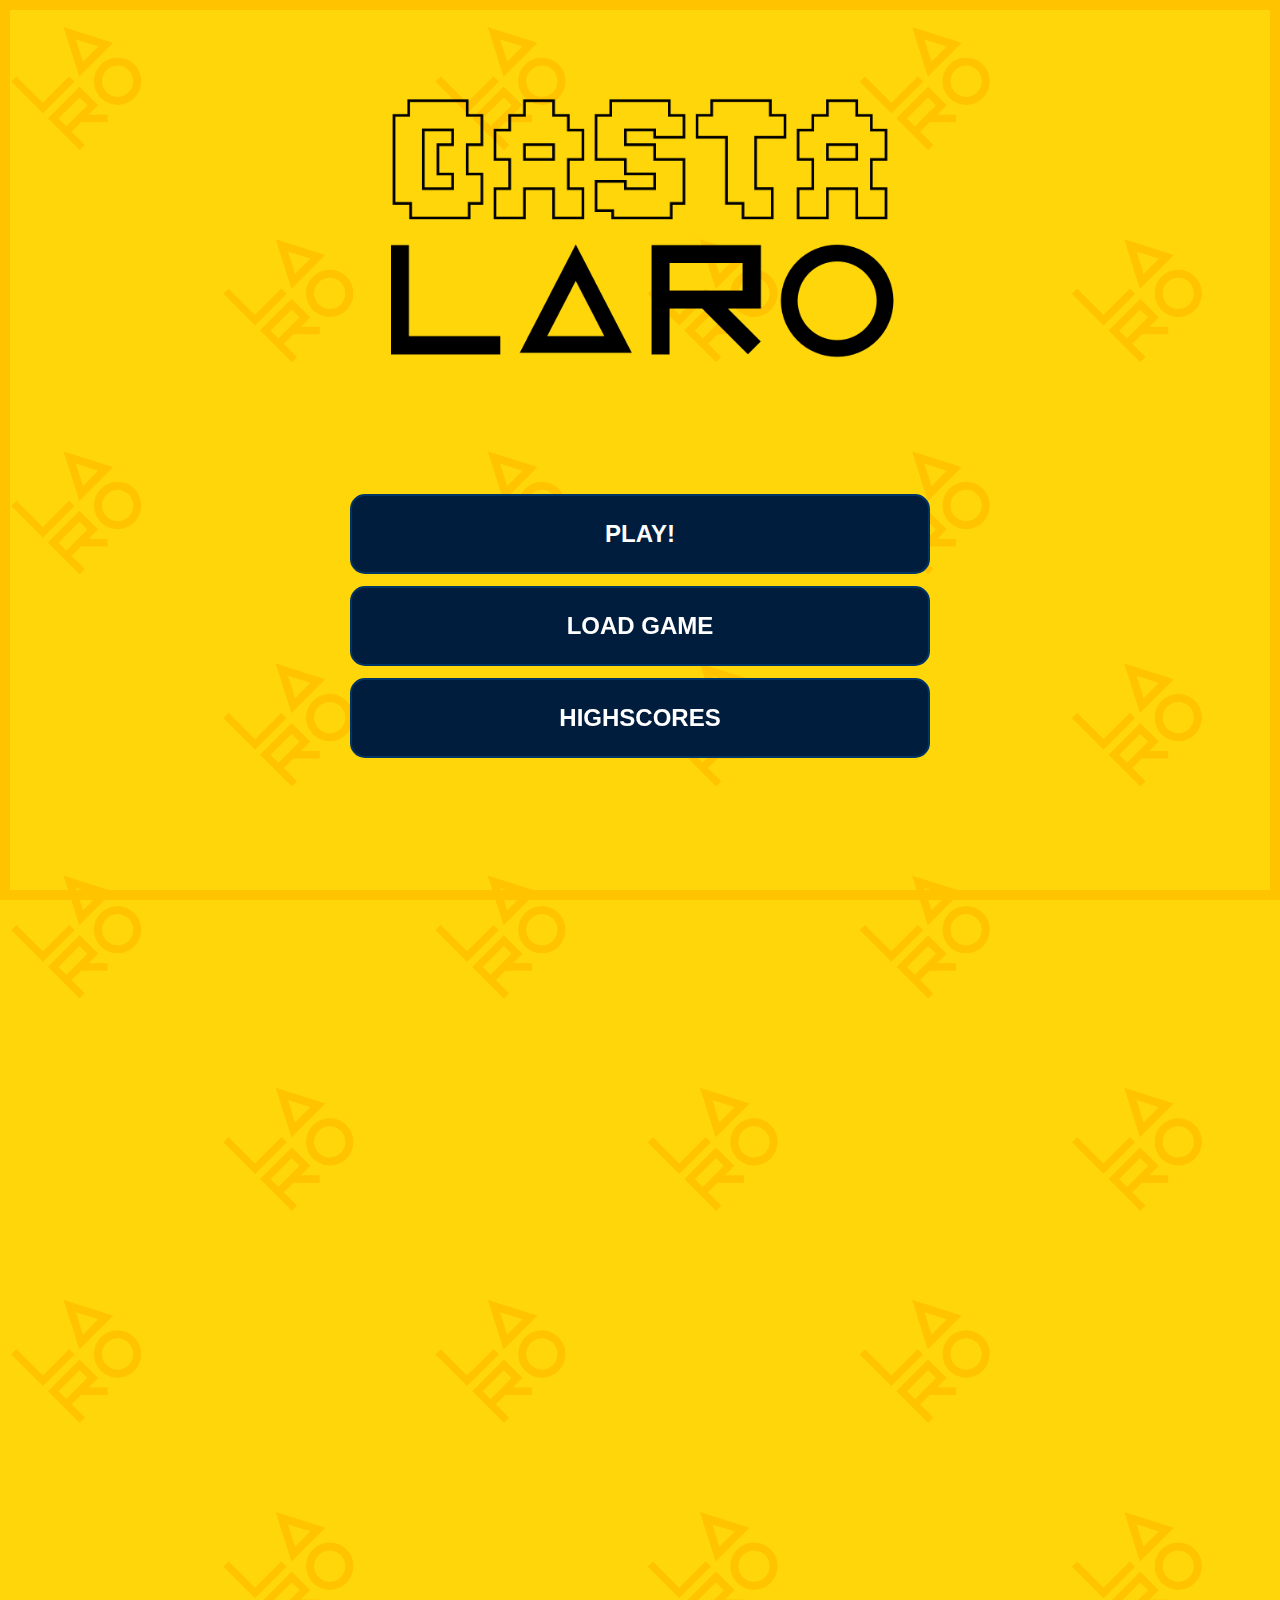
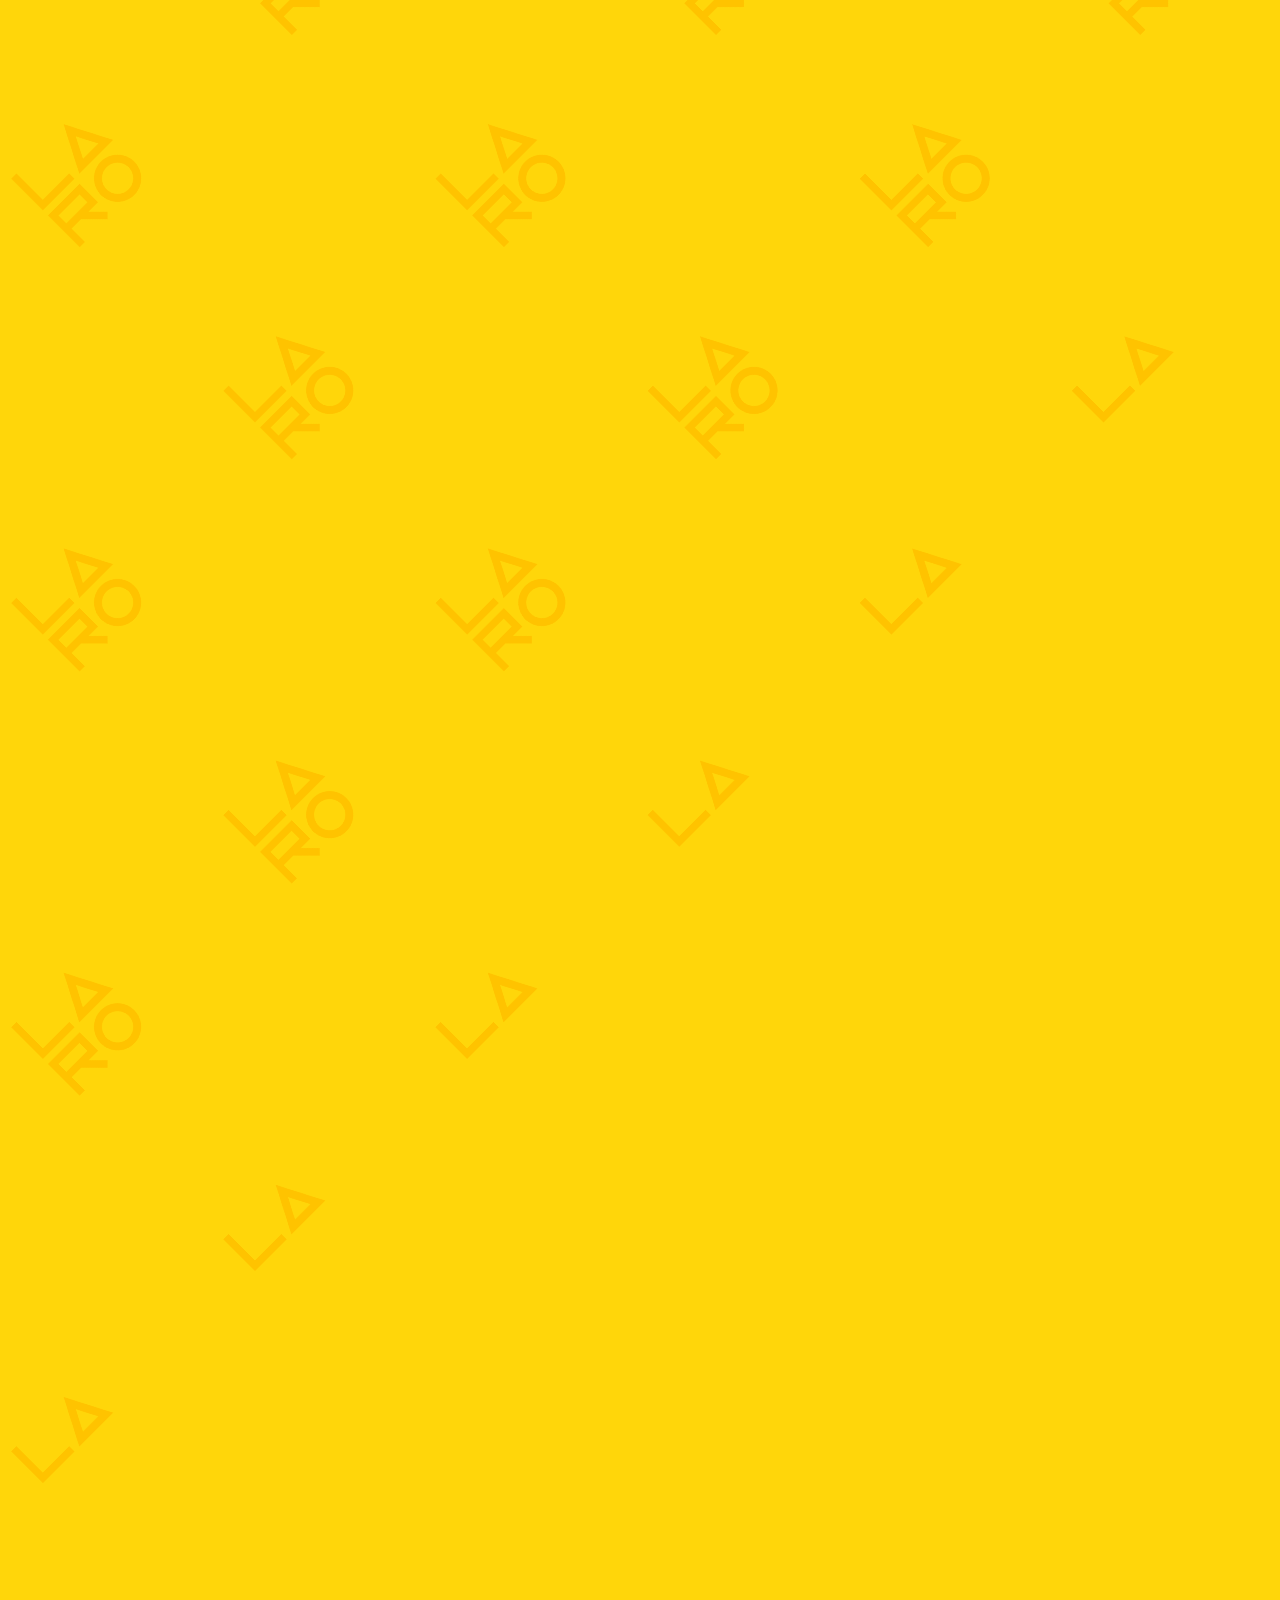
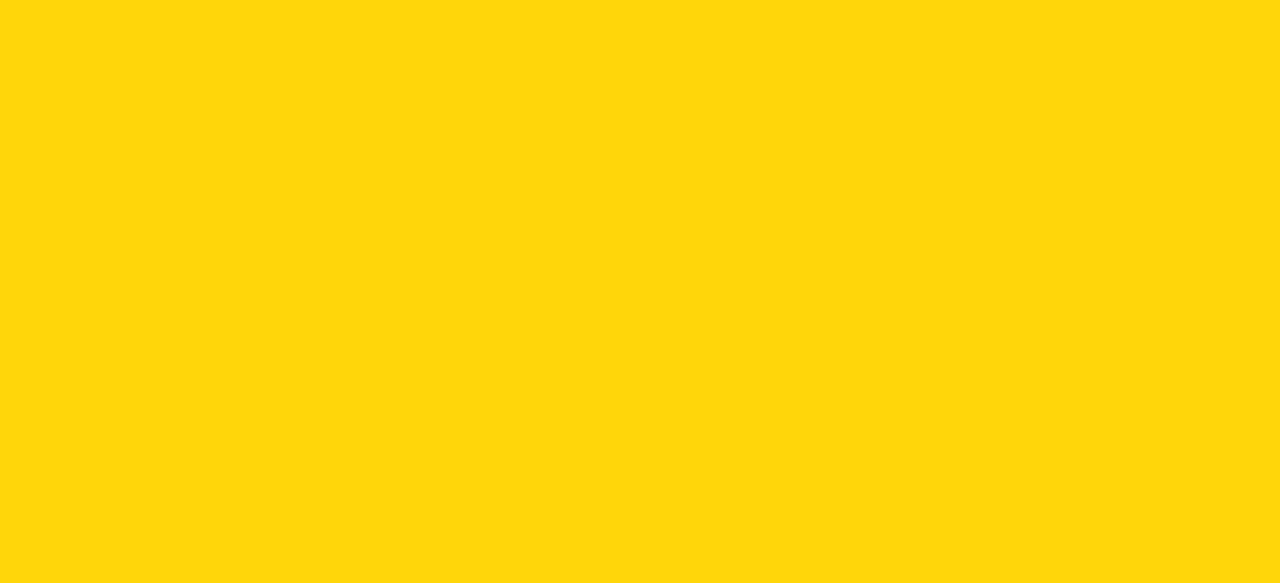
<file: index.html>
<!DOCTYPE html>
<html lang="en">
<head>
    <meta charset="UTF-8">
    <meta http-equiv="X-UA-Compatible" content="IE=edge">
    <meta name="viewport" content="width=device-width, initial-scale=1.0">
    <link rel="icon" type="image/x-icon" href="images/basta-laro-logo-square.png">
    <link rel="stylesheet" href="css/main.css">
    <link rel="stylesheet" href="css/effects.css">
    <title>Home</title>
</head>
<body class="disable-select">
    <div id="block-page" class="block-page hidden">
        <div id="block-page-emoji-main"></div>
        <div id="block-page-emoji-subs">
            <div class="block-page-emoji-sub"></div>
            <div class="block-page-emoji-sub"></div>
            <div class="block-page-emoji-sub"></div>
            <div class="block-page-emoji-sub"></div>
            <div class="block-page-emoji-sub"></div>
         </div>
        <div id="block-page-message"></div>
    </div>
    <div id="popup" class="popup">
        <div id="highscores-popup">
            <div class="top-right-button bouncy-button" onclick="hidePopup();">
                <span>×</span>
            </div>
            <div class="popup-header">HIGHSCORES</div>
            <div id="highscores">
            </div>
        </div>
        <div id="load-game-popup">
            <div class="top-right-button bouncy-button" onclick="hidePopup();">
                <span>×</span>
            </div>
            <div class="popup-header">LOAD GAME</div>
            <div class="menu">
            </div>
        </div>
    </div>
    <div class="logo-holder">
        <img class="logo" draggable="false" src="images/basta-laro-logo.png"/>
    </div>
    <div class="menu">
        <a href="text-twist.html" class="button bouncy-button">PLAY!</a>
        <a onclick="showPopup('load-game-popup'); loadSavedGames();" class="button bouncy-button">LOAD GAME</a>
        <a onclick="viewHighscores();" class="button bouncy-button">HIGHSCORES</a>
    </div>
    <script src="js/main.js"></script>
    <script src="js/jquery-3.7.0.min.js"></script>
    <script src="js/game-effects.js"></script>
    <script src="js/save-games.js"></script>
</body>
</html>
</file>
<file: css/main.css>
:root {
    --bg: #ffd60a;
    --bg-darker: #ffc300;
    --bg-contrast: #003566;
    --bg-contrast-darker: #001d3d;
    --bg-text: #001d3d;
    --bg-contrast-text: #fff;
    --body-margin: 10px;
}

* {
    font-family: "Arial", sans-serif;
}

body {
    overflow: hidden;
    background-color: var(--bg);
    border: var(--body-margin) solid var(--bg-darker);
    height: calc(100svh - var(--body-margin) * 2);
    width: calc(100svw - var(--body-margin) * 2);
    position: fixed;
    margin: 0;
    z-index: 0;
}

body::before {
    content: ' ';
    height: 500%;
    width: 500%;
    position: absolute;
    top: -250%;
    left: -250%;
    overflow: hidden;
    background-image: url("../images/basta-laro-logo-square-with-gap.png");
    background-repeat: repeat;
    background-size: 300px 300px;
    background-position: -50% -50%;
    background-clip: content-box;
    filter: invert(82%) sepia(28%) saturate(4403%) hue-rotate(358deg) brightness(102%) contrast(106%);
    transform: rotate(315deg);
    animation: move-background 120s linear infinite;
    z-index: -1;
}

@keyframes move-background {
    0% {
        background-position: -50% -50%;
    }
    100% {
        background-position: 53.175% 53.075%;
    }
}

.logo-holder {
    height: 40%;
    display: flex;
    flex-direction: column;
    align-items: center;
    justify-content: center;
}

.logo {
    width: clamp(250px, 100vw, 720px);
}

.small-logo-holder {
    height: 15%;
    display: flex;
    flex-direction: column;
    align-items: center;
    justify-content: center;
}

.small-logo {
    width: clamp(125px, 50vw, 360px);
}

.menu {
    display: flex;
    flex-direction: column;
    flex-wrap: nowrap;
    align-items: center;
    justify-content: center;
    height: 60%;
}

button.submit,
a.button {
    width: clamp(40%, 200px, 50%);
    background-color: var(--bg-contrast-darker);
    border: 2px solid var(--bg-contrast);
    color: var(--bg-contrast-text);
    border-radius: 15px;
    padding: 1em 1.5em;
    margin: 0.25em;
    font-size: 1.5rem;
    font-weight: bold;
    text-align: center;
    text-decoration: none;
    white-space: nowrap;
    overflow: hidden;
    text-overflow: ellipsis;
    outline: 0;
    transition: all 0.5s ease;
}

input[type="text"] {
    width: calc(100% - 2em - 4px - 0.5em);
    background-color: var(--bg-contrast-darker);
    border: 2px solid var(--bg-contrast);
    color: var(--bg-contrast-text);
    border-radius: 15px;
    padding: 0.5em 1em;
    margin: 0.25em;
    font-size: 3rem;
    font-weight: bold;
    text-align: center;
    text-decoration: none;
    text-transform: uppercase;
    outline: 0;
    transition: all 0.5s ease;
}

.top-left-button,
.top-right-button {
    position: fixed;
    background-color: var(--bg-contrast-darker);
    border-radius: 5px;
    border: solid 2px var(--bg-contrast);
    font-size: 25px;
    font-weight: 800;
    line-height: 50px;
    color: var(--bg-contrast-text);
    align-items: center;
    text-align: center;
    top: 20px;
    width: 50px;
    height: 50px;
}

.top-right-button {
    right: 20px;
}

.top-left-button {
    left: 20px;
}

.popup {
    display: none;
    position: fixed;
    top: 0;
    left: 0;
    width: 100%;
    height: 100%;
    background-color: rgba(0, 0, 0, 0.5);
    z-index: 9999;
}

.popup > div {
    background-color: #fff;
    width: clamp(300px, 80%, 360px);
    height: fit-content;
    margin: 100px auto;
    padding: 20px;
    border-radius: 10px;
    background-color: var(--bg);
    box-shadow: 0 0 10px var(--bg-darker);
    text-align: center;
}

.popup-header {
    width: 100%;
    text-align: center;
    font-size: 1.5rem;
    font-weight: 800;
    margin: 0;
    padding: 0;
    transform: scaleX(0.8);
}

.popup-header::after {
    content: ' ';
    display: block;
    position: relative;
    width: 50%;
    opacity: 0.4;
    border-bottom: 2px solid var(--bg-contrast);
    padding-bottom: 10px;
    margin: 0 auto;
    margin-bottom: 0.5em;
}

#highscores,
#found-words {
    counter-reset: found-words-div;
    max-height: 70svh;
    overflow: auto;
}

#highscores {
    counter-reset: highscores;
}

#highscores > div,
#found-words > div {
    counter-increment: found-words-div;
    position: relative;
    margin: 0;
    padding: 0.25rem;
    font-size: 1.75rem;
    font-weight: bold;
    text-transform: uppercase;
}

#highscores > div {
    counter-increment: highscores;
    display: flex;
    justify-content: space-between;
}

#highscores > div > .name {
    width: 70%;
    white-space: nowrap;
    overflow: hidden;
    text-overflow: ellipsis;
    text-align: left;
}

#highscores > div > .score {
    width: 30%;
    font-size: 1rem;
    line-height: calc(1em * 2);
    margin-right: 0.5rem;
    text-align: right;
    opacity: 0.75;
}

#highscores > div:nth-child(odd),
#found-words > div:nth-child(odd) {
    background-color: rgba(0, 0, 0, 0.05);
}

#highscores > div::before,
#found-words > div::before {
    position: absolute;
    top: 0;
    left: 0.5rem;
    display: block;
    height: calc(1em * 2);
    line-height: calc(1em * 2);
    font-size: 1.25rem;
    font-weight: bold;
    opacity: 0.5;
    content: counters(found-words-div, ".") " ";
}

#highscores > div::before {
    position: relative;
    height: calc(1em * 1.5);
    line-height: calc(1em * 1.5);
    padding-right: 1em;
    content: counters(highscores, ".") " ";
}

@keyframes size-bounce {
    0% {
        transform: scale(1.0);
    }
    25% {
        transform: scale(1.05);
    }
    100% {
        transform: scale(1.0);
    }
}

.score-container {
    display: grid;
    align-content: center;
    justify-content: center;
    justify-items: center;
    align-items: center;
    height: calc(10% - var(--body-margin));
    width: 100%;
    margin: 1em 0;
    gap: 0.25em;
    grid-template-columns: repeat(3, 1fr);
}

.game-container {
    display: flex;
    flex-direction: column;
    align-items: center;
    justify-content: center;
    height: calc(70% - var(--body-margin));
    width: 100%;
}

.game-container form {
    display: flex;
    flex-direction: column;
    align-items: center;
    justify-content: center;
    width: clamp(320px, 100vw, 720px);
}

.game-container #letter-set {
    display: grid;
    align-content: center;
    justify-content: center;
    justify-items: center;
    align-items: center;
    width: calc(100% - 2em);
    gap: 1em;
    grid-template-columns: repeat(3, 1fr);
}

.game-container #letter-set > button {
    width: 100%;
    background-color: var(--bg-contrast-darker);
    border: 2px solid var(--bg-contrast);
    color: var(--bg-contrast-text);
    border-radius: 15px;
    padding: 0.5em 0.25em;
    font-size: 3rem;
    font-weight: bold;
    text-align: center;
    text-decoration: none;
    text-transform: uppercase;
    outline: 0;
    transition: all 0.5s ease;
}

.reset-shuffle-submit {
    display: flex;
    flex-direction: row;
    align-items: center;
    justify-content: center;
    width: 100%;
}

.reset-shuffle-submit > button {
    width: 100%;
    margin: 0.5em;
    background-color: var(--bg-contrast-darker);
    border: 2px solid var(--bg-contrast);
    color: var(--bg-contrast-text);
    border-radius: 15px;
    padding: 0.5em 1em;
    font-size: 1.5rem;
    font-weight: bold;
    text-align: center;
    text-decoration: none;
    outline: 0;
    transition: all 0.5s ease;
}

.reset-shuffle-submit > button.reset {
    background-color: red;
    border: 2px solid darkred;
    color: var(--bg-contrast-text);
}

.reset-shuffle-submit > button.shuffle {
    background-color: var(--bg-contrast);
    border: 2px solid var(--bg-contrast-darker);
    color: var(--bg-contrast-text);
}

.reset-shuffle-submit > button.submit {
    background-color: green;
    border: 2px solid darkgreen;
    color: var(--bg-contrast-text);
}

/* SHORTHAND STYLING CLASSES */
.bold {
    font-weight: bold;
}

.italic {
    font-style: italic;
}

.large-font {
    font-size: 2rem;
}

.disable-select {
    -webkit-user-select: none; /* Safari */
    -ms-user-select: none; /* IE 10 and IE 11 */
    user-select: none; /* Standard syntax */
}

/* COMMON STYLES */
.desktop-only {
    display: none;
}
.game-container #letter-set > button.used,
a.button.disabled {
    background-color: #333;
    background-color: #444;
    color: #fff;
    cursor: not-allowed;
}

.game-container #letter-set > button:not(.used):hover,
.bouncy-button:not(.disabled):hover {
    filter: brightness(1.1);
    cursor: pointer;
    animation: size-bounce 0.25s ease;
}

.game-container #letter-set > button:not(.used):active,
.game-container #letter-set > button:not(.used):focus,
.bouncy-button:not(.disabled):active,
.bouncy-button:not(.disabled):focus {
    filter: brightness(0.9);
    outline: 0;
    animation: size-bounce 0.25s ease;
}

/* SMALL DISPLAY DESKTOP LAYOUT */
@media (max-height: 680px) {
    .small-logo-holder {
        display: none;
    }
}

/* DESKTOP LAYOUT */
@media (min-width: 800px) {
    .score-container {
        position: absolute;
        height: calc(100% - 15%);
        top: 15%;
        left: 0;
        width: 30%;
        grid-template-columns: 1fr;
        gap: 2em;
        font-size: 1.5rem;
    }
    .game-container {
        position: absolute;
        height: calc(100% - 15%);
        top: 15%;
        right: 0;
        width: 70%;
    }
    .large-font {
        font-size: 3rem;
    }
    /* COMMON STYLES */
    .desktop-only {
        display: unset;
    }
    .mobile-only {
        display: none;
    }
}
</file>
<file: css/effects.css>
.block-page {
    position: fixed;
    top: 0;
    left: 0;
    height: calc(100% - 40px);
    width: calc(100% - 40px);
    margin: 0;
    padding: 20px;
    background-color: rgba(0,0,0,0.5);
    transition: all 0.5s ease;
    z-index: 99;
}

.block-page > * {
    pointer-events: none;
    -webkit-user-select: none; /* Safari */
    -ms-user-select: none; /* IE 10 and IE 11 */
    user-select: none; /* Standard syntax */
    /* backdrop-filter: blur(20px); */
}

.block-page.hidden {
    pointer-events: none;
    opacity: 0;
}

.block-page.hidden * {
    transform: translateY(100%) scale(0.25);
    /* filter: blur(20px); */
    transition: all 2s ease;
}

#block-page-message,
#block-page-emoji-main,
#block-page-emoji-subs,
.block-page-emoji-sub {
    position: fixed;
    top: 0;
    left: 0;
    height: 100%;
    width: 100%;
    display: flex;
    flex-direction: column;
    justify-content: center;
    align-items: center;
    text-align: center;
    color: #fff;
    transition: all 0.5s ease;
}

#block-page-message {
    font-size: 4rem;
    font-weight: 800;
    text-transform: uppercase;
    z-index: 101;
}

#block-page-emoji-main {
    font-size: 20rem;
    font-weight: 800;
    opacity: 0.5;
    z-index: 100;
}

.block-page-emoji-sub {
    font-size: 10rem;
    font-weight: 800;
    opacity: 0.5;
    z-index: 100;
}

.block-page.hidden > #block-page-emoji-subs > .block-page-emoji-sub {
    transform: translate(0px, 100%) translateY(100%) rotate(0deg);
    transition: all 0.5s ease;
}

#block-page-emoji-subs > .block-page-emoji-sub:nth-child(1) {
    transform: translate(-300px, 100px) rotate(-30deg);
}

#block-page-emoji-subs > .block-page-emoji-sub:nth-child(2) {
    transform: translate(-150px, -200px) rotate(10deg);
}

#block-page-emoji-subs > .block-page-emoji-sub:nth-child(3) {
    transform: translate(0px, 200px) rotate(-20deg);
}

#block-page-emoji-subs > .block-page-emoji-sub:nth-child(4) {
    transform: translate(150px, 50px) rotate(50deg);
}

#block-page-emoji-subs > .block-page-emoji-sub:nth-child(5) {
    transform: translate(300px, -150px) rotate(-10deg);
}

@media only screen and (max-width: 600px) {    
    #block-page-message {
        font-size: 3rem;
    }
    
    #block-page-emoji-main {
        font-size: 15rem;
    }
    
    .block-page-emoji-sub {
        font-size: 5rem;
    }
    
    #block-page-emoji-subs > .block-page-emoji-sub:nth-child(1) {
        transform: translate(-120px, 100px) rotate(-30deg);
    }
    
    #block-page-emoji-subs > .block-page-emoji-sub:nth-child(2) {
        transform: translate(-60px, -150px) rotate(10deg);
    }
    
    #block-page-emoji-subs > .block-page-emoji-sub:nth-child(3) {
        transform: translate(0px, 200px) rotate(-20deg);
    }
    
    #block-page-emoji-subs > .block-page-emoji-sub:nth-child(4) {
        transform: translate(60px, 90px) rotate(50deg);
    }
    
    #block-page-emoji-subs > .block-page-emoji-sub:nth-child(5) {
        transform: translate(120px, -150px) rotate(-10deg);
    }
}
</file>
